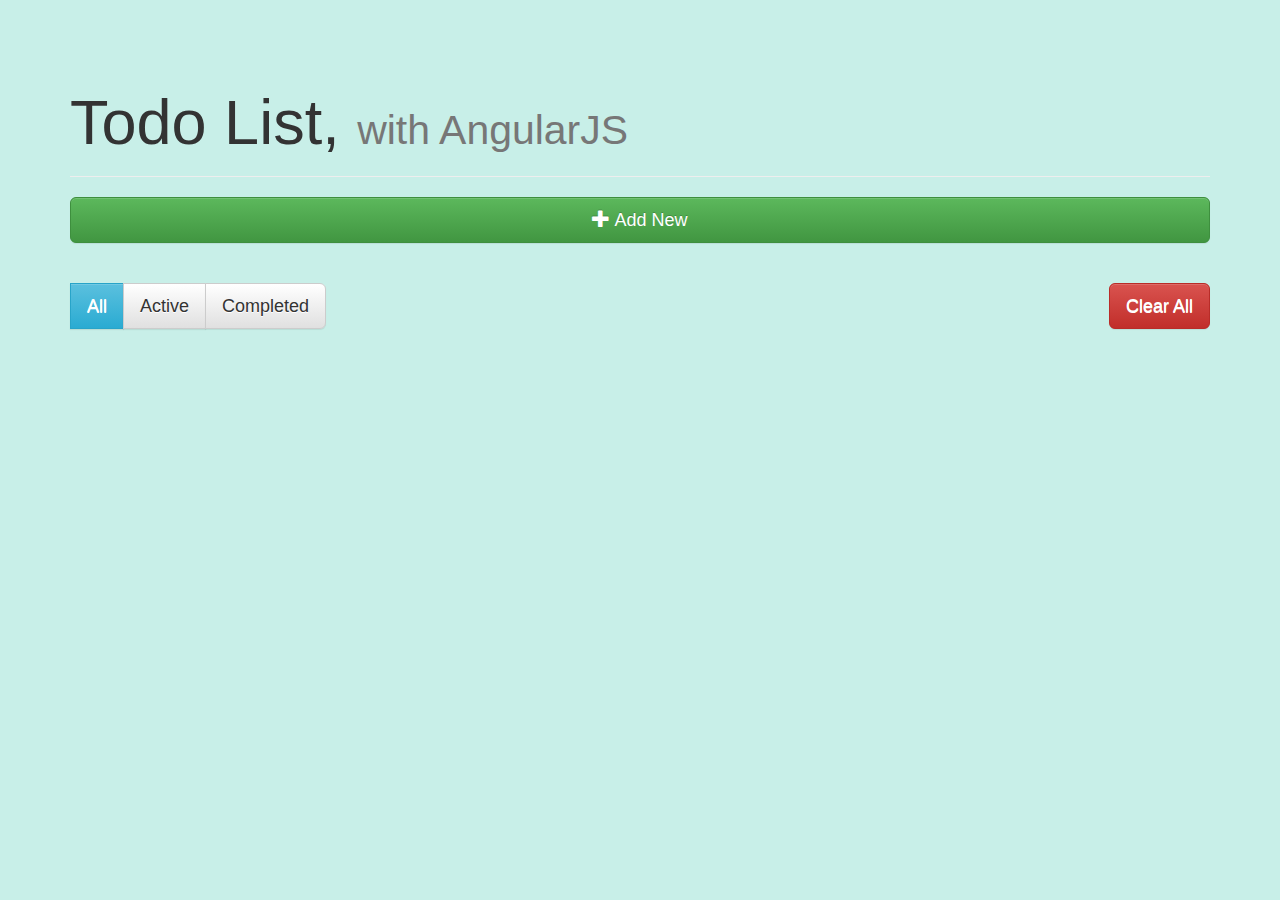
<file: index.html>
<!DOCTYPE html>
<html lang="es" ng-app="todo-list">

<head>
	<meta charset="utf-8" />	
    <meta http-equiv="X-UA-Compatible" content="IE=edge">
	<meta name="viewport" content="width=device-width, initial-scale=1">
	<title>Todo List</title>
	<link rel="icon" type="image/png" href="./img/favicon.png">
	
	<link rel="stylesheet" href="./lib/css/bootstrap.min.css" />
	<link rel="stylesheet" href="./lib/css/bootstrap-theme.min.css" />
	<link rel="stylesheet" href="./css/estilos.css" />
	

	<script src="./lib/js/angular.min.js"></script>	
    <script src="./lib/js/angular-route.min.js"></script>
    <script src="./lib/js/angular-resource.min.js"></script>
</head>

<body >
	<div class="jumbotron" ng-view >       
	</div>

	<script src="./js/main.js"></script>
</body>

</html>
</file>
<file: css/estilos.css>
.glyphicon.fa-lg{
  font-size: 20px;
}
.nombre {
  font-size: 25px;
}
.nombre.subrayado {
	text-decoration: line-through;
	color: grey;
}
input.ng-invalid {
	border: rgba(215, 44, 44, 0.6) solid 1px;
}
body, .jumbotron {
  background-color: #C8EFE8;
}

@media (max-width: 360px) {
	body {
		width: 360px;
	}
}
</file>
